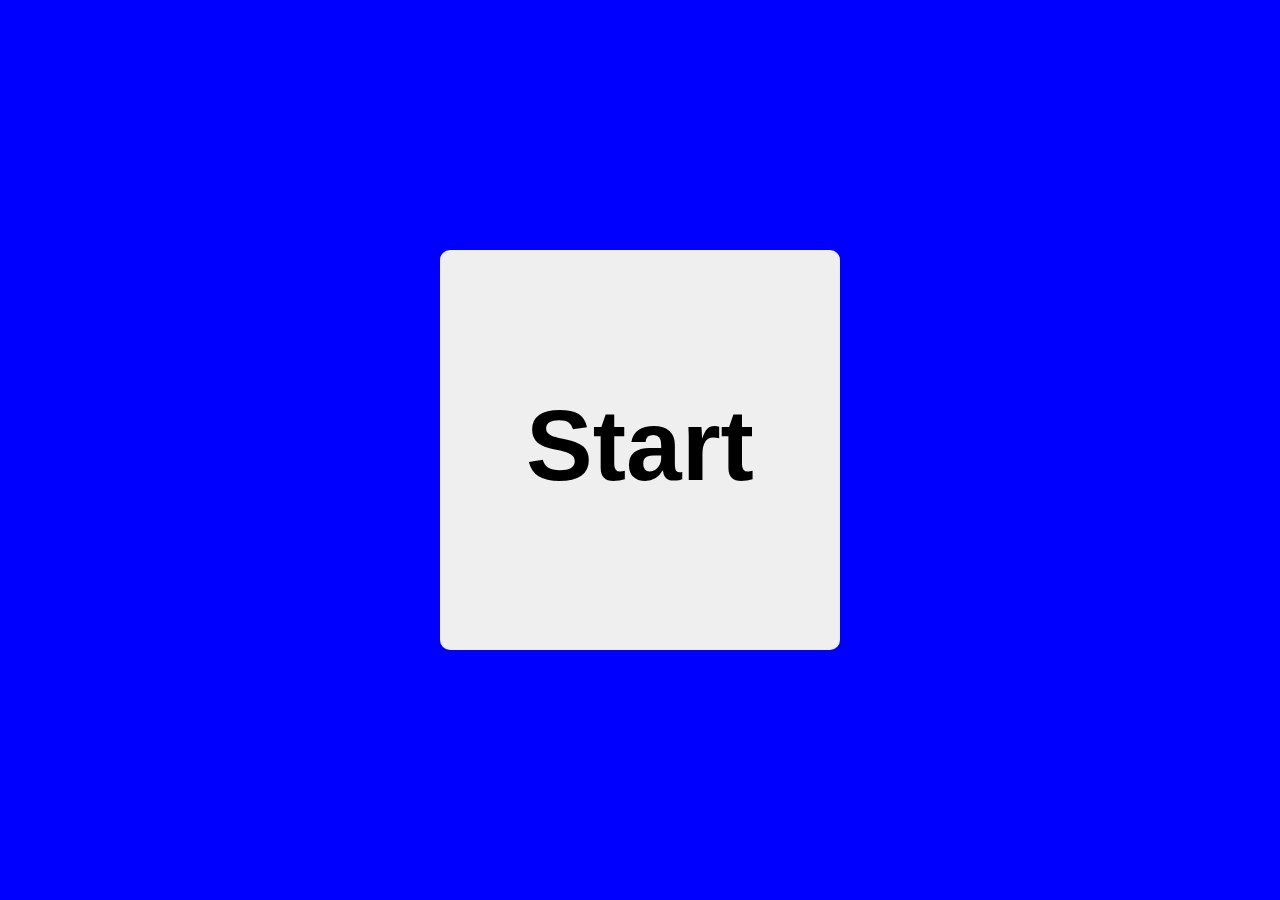
<file: quiz.html>
<!DOCTYPE html>
<html lang="en">
<head>
    <meta charset="UTF-8">
    <meta name="viewport" content="width=device-width, initial-scale=1, shrink-to-fit=no">

    <meta http-equiv="X-UA-Compatible" content="ie=edge">
    <link href="quiz.css" rel="stylesheet">
   
    <title>Quiz</title>
</head>
<body>
    <div class="controls">    
        <button id="start-btn" class="start-btn btn">Start</button>
    </div>
    <div id="quizContainer" class="container hidden">
        <div class="title">Quiz</div>
        <div id="question" class="question"></div>
        <label class="option"><input type="radio" name="option" value="1" /><span id="opt1"></span></label>
        <label class="option"><input type="radio" name="option" value="2" /><span id="opt2"></span></label>
        <label class="option"><input type="radio" name="option" value="3" /><span id="opt3"></span></label>
        <label class="option"><input type="radio" name="option" value="4" /><span id="opt4"></span></label>
        
        <div id="countdown"style="font-size:xx-large"></div>
        <button id="nextButton" class="next-btn" onclick="loadNextQuestion();">Next Question</button>
    </div>
  
    <div id="result" class="Container result" style="display:none">
    </div>
 
    <!-- <input class="hidden show" type="text"initial here> -->
   
     
    <script src="question.js"></script>
    <script src="quiz-script.js"></script>
    
</body>
</html>
</file>
<file: quiz.css>
body {
    font-family: 'Franklin Gothic Medium', 'Arial Narrow', Arial, sans-serif;
    background: blue;
}

.container {
    height: 350px;
    width: 1000px;
    position: absolute;
    top: 50%;
    left:50%;
    transform: translateX(-50%) translateY(-50%);
    background: rgba(255, 255, 255, .01);
    padding: 20px;
    border: 1px solid rgb(187, 24, 24);
    box-shadow: 0 0 8px 3px #fff;
}

.title{
    padding-top: 20px;
    text-align: center;
    font-size: 60px;
    text-transform: uppercase;
    color: 1px solid rgb(187, 24, 24); 
}

.question{
    padding-top: 20px;
    border-radius:20px;
    font-size: large;
    text-transform: uppercase;
    color: white;
    margin: 10px 0 10px;
    
}

.option{
    width: 480px;
    display: inline-block;
    padding: 10px 0 10px;
    vertical-align: middle;
    background: rgba(255, 255, 255, .05);
    margin: 10px 0 10px 10px;
    color: #000000
    border-radius: 20px;
}
.option:hover{
    background: #08038C;
    color: #f6f6f6;
}

.next-btn{
    border: none;
    outline: none;
    width: 100px;
    height: 40px;
    border-radius: 10px;
    cursor: pointer;
    float: right;
    padding-bottom:10px;
    font-size: large;
    font-weight: bold;
}

.next-btn:hover{
    background: #08038C;
    color: #f6f6f6;
}
.result{
    height: 100px;
    text-align: center;
    font-size: 80px;
}

.option input:checked .option{
    background:#08038C;
    color: black

}

#start-btn {
    border: none;
    outline: none;
    width: 400px;
    height: 400px;
    border-radius: 10px;
    cursor: pointer;
    margin: auto;
    padding-bottom:10px;
    font-size: 100px;
    font-weight: bold;
    position: absolute;
    top: 50%;
    left: 50%;
    transform: translateX(-50%) translateY(-50%);
    
}

#start-btn:hover{
    background: #08038C;
    color: #f6f6f6;
}

.hidden {
    display: none
}

/* .show {
    display: contents
}
 */
</file>
